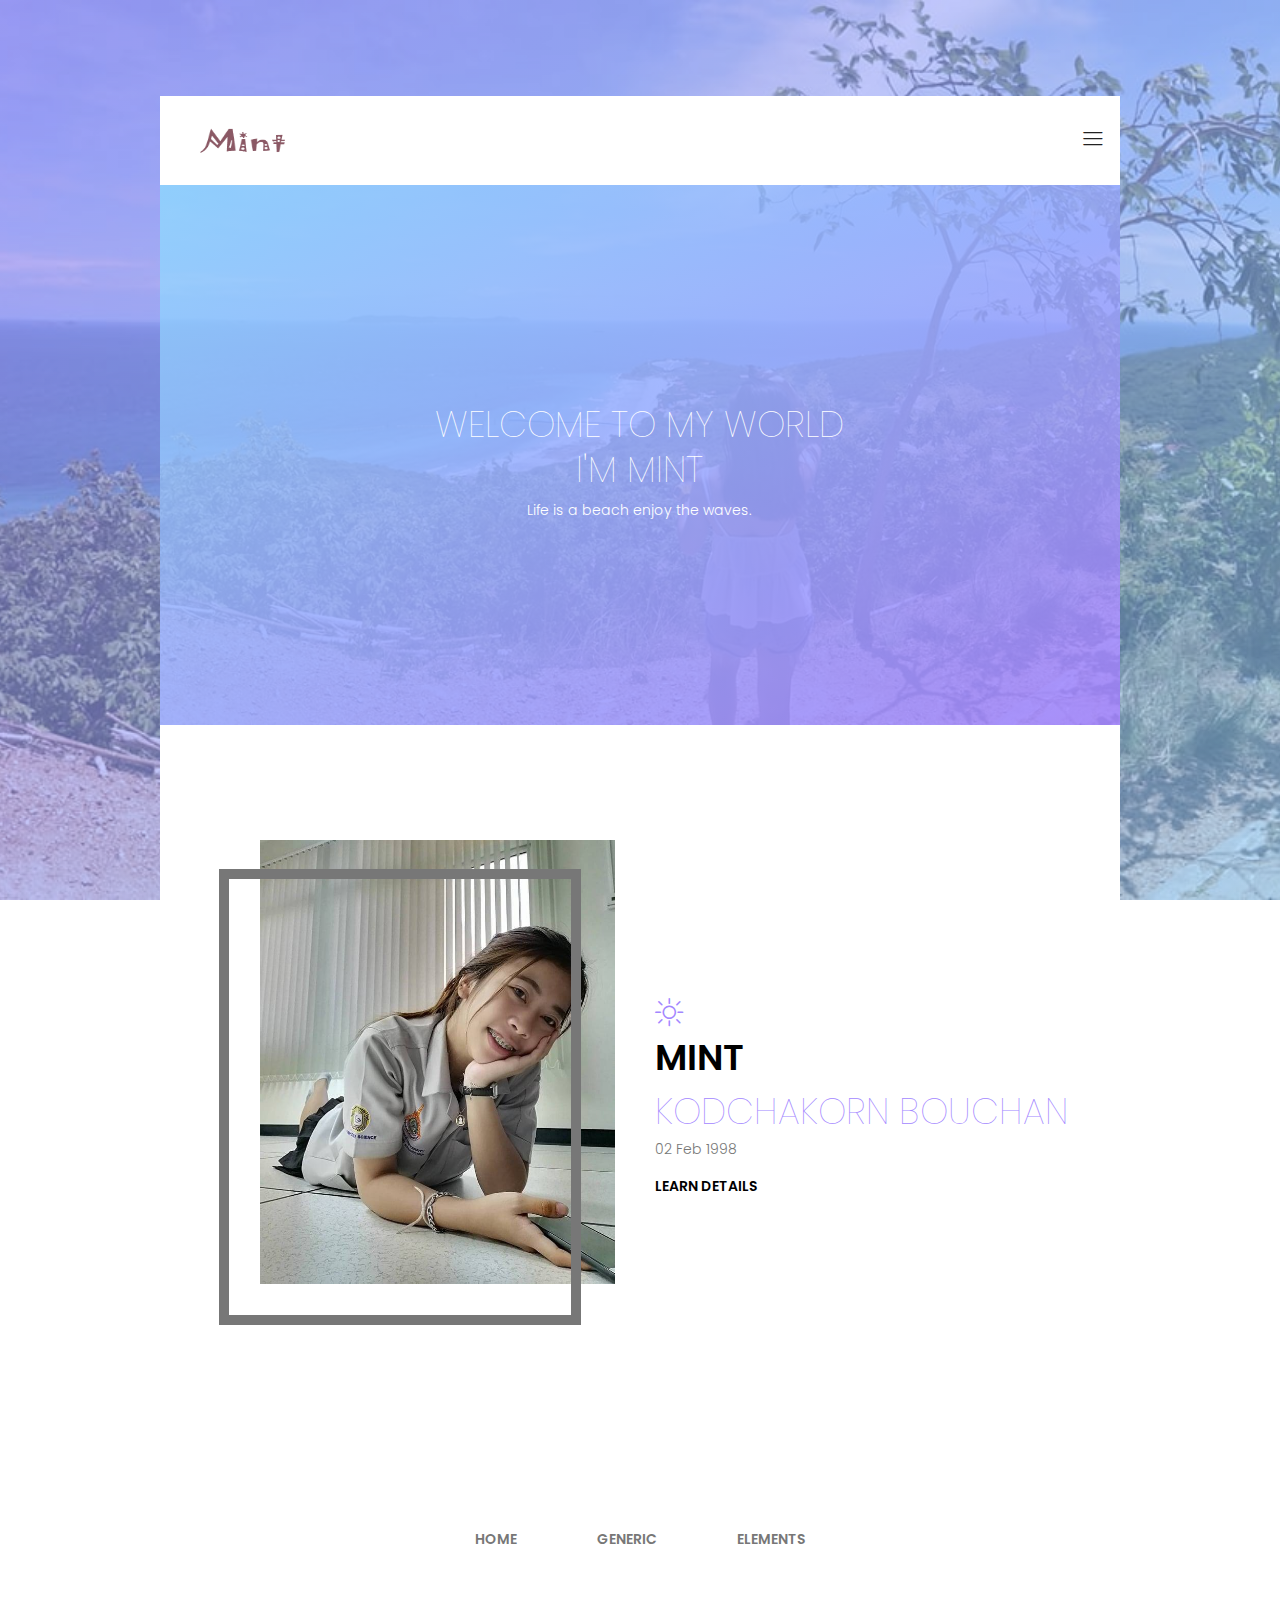
<file: index.html>
<!DOCTYPE html>
<html lang="zxx" class="no-js">
<head>
	<!-- Mobile Specific Meta -->
	<meta name="viewport" content="width=device-width, initial-scale=1, shrink-to-fit=no">
	<!-- Favicon-->
	<link rel="shortcut icon" href="img/fav.png">
	<!-- Author Meta -->
	<meta name="author" content="Colorlib">
	<!-- Meta Description -->
	<meta name="description" content="">
	<!-- Meta Keyword -->
	<meta name="keywords" content="">
	<!-- meta character set -->
	<meta charset="UTF-8">
	<!-- Site Title -->
	<title>Mint</title>

	<link href="https://fonts.googleapis.com/css?family=Poppins:100,300,500,600" rel="stylesheet">
		<!--
		CSS
		============================================= -->
		<link rel="stylesheet" href="css/linearicons.css">
		<link rel="stylesheet" href="css/font-awesome.min.css">
		<link rel="stylesheet" href="css/nice-select.css">
		<link rel="stylesheet" href="css/magnific-popup.css">
		<link rel="stylesheet" href="css/bootstrap.css">
		<link rel="stylesheet" href="css/main.css">
	</head>
	<body>
		<div class="main-wrapper-first">
		  <div class="hero-area relative">
		    <header>
		      <div class="container">
		        <div class="header-wrap">
		          <div class="header-top d-flex justify-content-between align-items-center">
		            <div class="logo"><a href="index.html"></a><a href="index.html"><img src="img/logo.png" alt="" width="120" height="40"></a></div>
		            <div class="main-menubar d-flex align-items-center">
		              <nav class="hide"> <a href="index.html">Home</a> <a href="generic.html">Generic</a> <a href="elements.html">Elements</a> </nav>
		              <div class="menu-bar"><span class="lnr lnr-menu"></span></div>
	                </div>
	              </div>
	            </div>
	          </div>
	        </header>
		    <div class="banner-area relative">
		      <div class="overlay hero-overlay-bg"></div>
		      <div class="container">
		        <div class="row height align-items-center justify-content-center">
		          <div class="col-lg-7">
		            <div class="banner-content text-center">
		              <h1 class="text-uppercase text-white">Welcome to my world</h1>
		              <h1 class="text-uppercase text-white">I'm mint<br>
	                  </h1>
		              <p class="text-white p-2 mb-30">Life is a beach enjoy the waves.</p>
	                </div>
	              </div>
	            </div>
	          </div>
	        </div>
	      </div>
		</div>
		<div class="main-wrapper">

			<!-- Start about Area -->
			<section class="about-area pt-100 pb-100">
				<div class="container">
					<div class="row align-items-center justify-content-between">
						<div class="col-lg-6 col-md-12 col-sm-12 about-left"><img src="img/about.jpg" alt="" width="460" height="558" class="img-fluid"></div>
						<div class="col-lg-6 col-md-12 col-sm-12 about-right">
							<span class="lnr lnr-sun"></span>
							<h1 class="text-uppercase">

								<span>mint</span> <br>
							kodchakorn bouchan</h1>
							<p>02 Feb 1998 </p>
							<a class="learn-btn text-uppercase" href="#">Learn Details</a>
						</div>
					</div>
				</div>
			</section>
			<!-- End about Area -->

			<!-- Start feature Area --><!-- End feature Area -->

			<!-- Start facts Area --><!-- End facts Area -->

			<!-- Start secvice Area --><!-- End secvice Area -->

			<!-- Start feature-bottom Area --><!-- End feature-bottom Area -->
			<!-- Start Subscription Area --><!-- End Subscription Area -->
			<!-- Start Footer Widget Area -->
			<section class="footer-area pt-60 pb-60">
				<div class="container">
					<div class="row d-flex justify-content-center">
						<ul class="footer-menu">
							<li>
								<a href="index.html">Home</a>
							</li>
							<li>
								<a href="generic.html">Generic</a>
							</li>
							<li>
								<a href="elements.html">Elements</a>
							</li>
						</ul>
					</div>
			</section>
			<!-- End Footer Widget Area -->
		</div>
		<script src="js/vendor/jquery-2.2.4.min.js"></script>
		<script src="https://cdnjs.cloudflare.com/ajax/libs/popper.js/1.11.0/umd/popper.min.js" integrity="sha384-b/U6ypiBEHpOf/4+1nzFpr53nxSS+GLCkfwBdFNTxtclqqenISfwAzpKaMNFNmj4" crossorigin="anonymous"></script>
		<script src="js/vendor/bootstrap.min.js"></script>
		<script src="js/jquery.ajaxchimp.min.js"></script>
		<script src="js/jquery.nice-select.min.js"></script>
		<script src="js/jquery.magnific-popup.min.js"></script>
		<script src="js/waypoints.min.js"></script>
		<script src="js/jquery.counterup.min.js"></script>
		<script src="js/main.js"></script>
	</body>
</html>
</file>
<file: css/linearicons.css>
@font-face {
	font-family: 'Linearicons-Free';
	src:url('../fonts/Linearicons-Free.eot?w118d');
	src:url('../fonts/Linearicons-Free.eot?#iefixw118d') format('embedded-opentype'),
		url('../fonts/Linearicons-Free.woff2?w118d') format('woff2'),
		url('../fonts/Linearicons-Free.woff?w118d') format('woff'),
		url('../fonts/Linearicons-Free.ttf?w118d') format('truetype'),
		url('../fonts/Linearicons-Free.svg?w118d#Linearicons-Free') format('svg');
	font-weight: normal;
	font-style: normal;
}

.lnr {
	font-family: 'Linearicons-Free';
	speak: none;
	font-style: normal;
	font-weight: normal;
	font-variant: normal;
	text-transform: none;
	line-height: 1;

	/* Better Font Rendering =========== */
	-webkit-font-smoothing: antialiased;
	-moz-osx-font-smoothing: grayscale;
}

.lnr-home:before {
	content: "\e800";
}
.lnr-apartment:before {
	content: "\e801";
}
.lnr-pencil:before {
	content: "\e802";
}
.lnr-magic-wand:before {
	content: "\e803";
}
.lnr-drop:before {
	content: "\e804";
}
.lnr-lighter:before {
	content: "\e805";
}
.lnr-poop:before {
	content: "\e806";
}
.lnr-sun:before {
	content: "\e807";
}
.lnr-moon:before {
	content: "\e808";
}
.lnr-cloud:before {
	content: "\e809";
}
.lnr-cloud-upload:before {
	content: "\e80a";
}
.lnr-cloud-download:before {
	content: "\e80b";
}
.lnr-cloud-sync:before {
	content: "\e80c";
}
.lnr-cloud-check:before {
	content: "\e80d";
}
.lnr-database:before {
	content: "\e80e";
}
.lnr-lock:before {
	content: "\e80f";
}
.lnr-cog:before {
	content: "\e810";
}
.lnr-trash:before {
	content: "\e811";
}
.lnr-dice:before {
	content: "\e812";
}
.lnr-heart:before {
	content: "\e813";
}
.lnr-star:before {
	content: "\e814";
}
.lnr-star-half:before {
	content: "\e815";
}
.lnr-star-empty:before {
	content: "\e816";
}
.lnr-flag:before {
	content: "\e817";
}
.lnr-envelope:before {
	content: "\e818";
}
.lnr-paperclip:before {
	content: "\e819";
}
.lnr-inbox:before {
	content: "\e81a";
}
.lnr-eye:before {
	content: "\e81b";
}
.lnr-printer:before {
	content: "\e81c";
}
.lnr-file-empty:before {
	content: "\e81d";
}
.lnr-file-add:before {
	content: "\e81e";
}
.lnr-enter:before {
	content: "\e81f";
}
.lnr-exit:before {
	content: "\e820";
}
.lnr-graduation-hat:before {
	content: "\e821";
}
.lnr-license:before {
	content: "\e822";
}
.lnr-music-note:before {
	content: "\e823";
}
.lnr-film-play:before {
	content: "\e824";
}
.lnr-camera-video:before {
	content: "\e825";
}
.lnr-camera:before {
	content: "\e826";
}
.lnr-picture:before {
	content: "\e827";
}
.lnr-book:before {
	content: "\e828";
}
.lnr-bookmark:before {
	content: "\e829";
}
.lnr-user:before {
	content: "\e82a";
}
.lnr-users:before {
	content: "\e82b";
}
.lnr-shirt:before {
	content: "\e82c";
}
.lnr-store:before {
	content: "\e82d";
}
.lnr-cart:before {
	content: "\e82e";
}
.lnr-tag:before {
	content: "\e82f";
}
.lnr-phone-handset:before {
	content: "\e830";
}
.lnr-phone:before {
	content: "\e831";
}
.lnr-pushpin:before {
	content: "\e832";
}
.lnr-map-marker:before {
	content: "\e833";
}
.lnr-map:before {
	content: "\e834";
}
.lnr-location:before {
	content: "\e835";
}
.lnr-calendar-full:before {
	content: "\e836";
}
.lnr-keyboard:before {
	content: "\e837";
}
.lnr-spell-check:before {
	content: "\e838";
}
.lnr-screen:before {
	content: "\e839";
}
.lnr-smartphone:before {
	content: "\e83a";
}
.lnr-tablet:before {
	content: "\e83b";
}
.lnr-laptop:before {
	content: "\e83c";
}
.lnr-laptop-phone:before {
	content: "\e83d";
}
.lnr-power-switch:before {
	content: "\e83e";
}
.lnr-bubble:before {
	content: "\e83f";
}
.lnr-heart-pulse:before {
	content: "\e840";
}
.lnr-construction:before {
	content: "\e841";
}
.lnr-pie-chart:before {
	content: "\e842";
}
.lnr-chart-bars:before {
	content: "\e843";
}
.lnr-gift:before {
	content: "\e844";
}
.lnr-diamond:before {
	content: "\e845";
}
.lnr-linearicons:before {
	content: "\e846";
}
.lnr-dinner:before {
	content: "\e847";
}
.lnr-coffee-cup:before {
	content: "\e848";
}
.lnr-leaf:before {
	content: "\e849";
}
.lnr-paw:before {
	content: "\e84a";
}
.lnr-rocket:before {
	content: "\e84b";
}
.lnr-briefcase:before {
	content: "\e84c";
}
.lnr-bus:before {
	content: "\e84d";
}
.lnr-car:before {
	content: "\e84e";
}
.lnr-train:before {
	content: "\e84f";
}
.lnr-bicycle:before {
	content: "\e850";
}
.lnr-wheelchair:before {
	content: "\e851";
}
.lnr-select:before {
	content: "\e852";
}
.lnr-earth:before {
	content: "\e853";
}
.lnr-smile:before {
	content: "\e854";
}
.lnr-sad:before {
	content: "\e855";
}
.lnr-neutral:before {
	content: "\e856";
}
.lnr-mustache:before {
	content: "\e857";
}
.lnr-alarm:before {
	content: "\e858";
}
.lnr-bullhorn:before {
	content: "\e859";
}
.lnr-volume-high:before {
	content: "\e85a";
}
.lnr-volume-medium:before {
	content: "\e85b";
}
.lnr-volume-low:before {
	content: "\e85c";
}
.lnr-volume:before {
	content: "\e85d";
}
.lnr-mic:before {
	content: "\e85e";
}
.lnr-hourglass:before {
	content: "\e85f";
}
.lnr-undo:before {
	content: "\e860";
}
.lnr-redo:before {
	content: "\e861";
}
.lnr-sync:before {
	content: "\e862";
}
.lnr-history:before {
	content: "\e863";
}
.lnr-clock:before {
	content: "\e864";
}
.lnr-download:before {
	content: "\e865";
}
.lnr-upload:before {
	content: "\e866";
}
.lnr-enter-down:before {
	content: "\e867";
}
.lnr-exit-up:before {
	content: "\e868";
}
.lnr-bug:before {
	content: "\e869";
}
.lnr-code:before {
	content: "\e86a";
}
.lnr-link:before {
	content: "\e86b";
}
.lnr-unlink:before {
	content: "\e86c";
}
.lnr-thumbs-up:before {
	content: "\e86d";
}
.lnr-thumbs-down:before {
	content: "\e86e";
}
.lnr-magnifier:before {
	content: "\e86f";
}
.lnr-cross:before {
	content: "\e870";
}
.lnr-menu:before {
	content: "\e871";
}
.lnr-list:before {
	content: "\e872";
}
.lnr-chevron-up:before {
	content: "\e873";
}
.lnr-chevron-down:before {
	content: "\e874";
}
.lnr-chevron-left:before {
	content: "\e875";
}
.lnr-chevron-right:before {
	content: "\e876";
}
.lnr-arrow-up:before {
	content: "\e877";
}
.lnr-arrow-down:before {
	content: "\e878";
}
.lnr-arrow-left:before {
	content: "\e879";
}
.lnr-arrow-right:before {
	content: "\e87a";
}
.lnr-move:before {
	content: "\e87b";
}
.lnr-warning:before {
	content: "\e87c";
}
.lnr-question-circle:before {
	content: "\e87d";
}
.lnr-menu-circle:before {
	content: "\e87e";
}
.lnr-checkmark-circle:before {
	content: "\e87f";
}
.lnr-cross-circle:before {
	content: "\e880";
}
.lnr-plus-circle:before {
	content: "\e881";
}
.lnr-circle-minus:before {
	content: "\e882";
}
.lnr-arrow-up-circle:before {
	content: "\e883";
}
.lnr-arrow-down-circle:before {
	content: "\e884";
}
.lnr-arrow-left-circle:before {
	content: "\e885";
}
.lnr-arrow-right-circle:before {
	content: "\e886";
}
.lnr-chevron-up-circle:before {
	content: "\e887";
}
.lnr-chevron-down-circle:before {
	content: "\e888";
}
.lnr-chevron-left-circle:before {
	content: "\e889";
}
.lnr-chevron-right-circle:before {
	content: "\e88a";
}
.lnr-crop:before {
	content: "\e88b";
}
.lnr-frame-expand:before {
	content: "\e88c";
}
.lnr-frame-contract:before {
	content: "\e88d";
}
.lnr-layers:before {
	content: "\e88e";
}
.lnr-funnel:before {
	content: "\e88f";
}
.lnr-text-format:before {
	content: "\e890";
}
.lnr-text-format-remove:before {
	content: "\e891";
}
.lnr-text-size:before {
	content: "\e892";
}
.lnr-bold:before {
	content: "\e893";
}
.lnr-italic:before {
	content: "\e894";
}
.lnr-underline:before {
	content: "\e895";
}
.lnr-strikethrough:before {
	content: "\e896";
}
.lnr-highlight:before {
	content: "\e897";
}
.lnr-text-align-left:before {
	content: "\e898";
}
.lnr-text-align-center:before {
	content: "\e899";
}
.lnr-text-align-right:before {
	content: "\e89a";
}
.lnr-text-align-justify:before {
	content: "\e89b";
}
.lnr-line-spacing:before {
	content: "\e89c";
}
.lnr-indent-increase:before {
	content: "\e89d";
}
.lnr-indent-decrease:before {
	content: "\e89e";
}
.lnr-pilcrow:before {
	content: "\e89f";
}
.lnr-direction-ltr:before {
	content: "\e8a0";
}
.lnr-direction-rtl:before {
	content: "\e8a1";
}
.lnr-page-break:before {
	content: "\e8a2";
}
.lnr-sort-alpha-asc:before {
	content: "\e8a3";
}
.lnr-sort-amount-asc:before {
	content: "\e8a4";
}
.lnr-hand:before {
	content: "\e8a5";
}
.lnr-pointer-up:before {
	content: "\e8a6";
}
.lnr-pointer-right:before {
	content: "\e8a7";
}
.lnr-pointer-down:before {
	content: "\e8a8";
}
.lnr-pointer-left:before {
	content: "\e8a9";
}
</file>
<file: css/nice-select.css>
.nice-select {
  -webkit-tap-highlight-color: transparent;
  background-color: #fff;
  border-radius: 5px;
  border: solid 1px #e8e8e8;
  box-sizing: border-box;
  clear: both;
  cursor: pointer;
  display: block;
  float: left;
  font-family: inherit;
  font-size: 14px;
  font-weight: normal;
  height: 42px;
  line-height: 40px;
  outline: none;
  padding-left: 18px;
  padding-right: 30px;
  position: relative;
  text-align: left !important;
  -webkit-transition: all 0.2s ease-in-out;
  transition: all 0.2s ease-in-out;
  -webkit-user-select: none;
     -moz-user-select: none;
      -ms-user-select: none;
          user-select: none;
  white-space: nowrap;
  width: auto; }
  .nice-select:hover {
    border-color: #dbdbdb; }
  .nice-select:active, .nice-select.open, .nice-select:focus {
    border-color: #999; }
  .nice-select:after {
    border-bottom: 2px solid #999;
    border-right: 2px solid #999;
    content: '';
    display: block;
    height: 5px;
    margin-top: -4px;
    pointer-events: none;
    position: absolute;
    right: 12px;
    top: 50%;
    -webkit-transform-origin: 66% 66%;
        -ms-transform-origin: 66% 66%;
            transform-origin: 66% 66%;
    -webkit-transform: rotate(45deg);
        -ms-transform: rotate(45deg);
            transform: rotate(45deg);
    -webkit-transition: all 0.15s ease-in-out;
    transition: all 0.15s ease-in-out;
    width: 5px; }
  .nice-select.open:after {
    -webkit-transform: rotate(-135deg);
        -ms-transform: rotate(-135deg);
            transform: rotate(-135deg); }
  .nice-select.open .list {
    opacity: 1;
    pointer-events: auto;
    -webkit-transform: scale(1) translateY(0);
        -ms-transform: scale(1) translateY(0);
            transform: scale(1) translateY(0); }
  .nice-select.disabled {
    border-color: #ededed;
    color: #999;
    pointer-events: none; }
    .nice-select.disabled:after {
      border-color: #cccccc; }
  .nice-select.wide {
    width: 100%; }
    .nice-select.wide .list {
      left: 0 !important;
      right: 0 !important; }
  .nice-select.right {
    float: right; }
    .nice-select.right .list {
      left: auto;
      right: 0; }
  .nice-select.small {
    font-size: 12px;
    height: 36px;
    line-height: 34px; }
    .nice-select.small:after {
      height: 4px;
      width: 4px; }
    .nice-select.small .option {
      line-height: 34px;
      min-height: 34px; }
  .nice-select .list {
    background-color: #fff;
    border-radius: 5px;
    box-shadow: 0 0 0 1px rgba(68, 68, 68, 0.11);
    box-sizing: border-box;
    margin-top: 4px;
    opacity: 0;
    overflow: hidden;
    padding: 0;
    pointer-events: none;
    position: absolute;
    top: 100%;
    left: 0;
    -webkit-transform-origin: 50% 0;
        -ms-transform-origin: 50% 0;
            transform-origin: 50% 0;
    -webkit-transform: scale(0.75) translateY(-21px);
        -ms-transform: scale(0.75) translateY(-21px);
            transform: scale(0.75) translateY(-21px);
    -webkit-transition: all 0.2s cubic-bezier(0.5, 0, 0, 1.25), opacity 0.15s ease-out;
    transition: all 0.2s cubic-bezier(0.5, 0, 0, 1.25), opacity 0.15s ease-out;
    z-index: 9; }
    .nice-select .list:hover .option:not(:hover) {
      background-color: transparent !important; }
  .nice-select .option {
    cursor: pointer;
    font-weight: 400;
    line-height: 40px;
    list-style: none;
    min-height: 40px;
    outline: none;
    padding-left: 18px;
    padding-right: 29px;
    text-align: left;
    -webkit-transition: all 0.2s;
    transition: all 0.2s; }
    .nice-select .option:hover, .nice-select .option.focus, .nice-select .option.selected.focus {
      background-color: #f6f6f6; }
    .nice-select .option.selected {
      font-weight: bold; }
    .nice-select .option.disabled {
      background-color: transparent;
      color: #999;
      cursor: default; }

.no-csspointerevents .nice-select .list {
  display: none; }

.no-csspointerevents .nice-select.open .list {
  display: block; }
</file>
<file: css/main.css>
/*--------------------------- Color variations ----------------------*/
/* Medium Layout: 1280px */
/* Tablet Layout: 768px */
/* Mobile Layout: 320px */
/* Wide Mobile Layout: 480px */
/* =================================== */
/*  Basic Style 
/* =================================== */
::-webkit-input-placeholder {
  /* WebKit, Blink, Edge */
  color: #777777;
  font-weight: 300;
}

:-moz-placeholder {
  /* Mozilla Firefox 4 to 18 */
  color: #777777;
  opacity: 1;
  font-weight: 300;
}

::-moz-placeholder {
  /* Mozilla Firefox 19+ */
  color: #777777;
  opacity: 1;
  font-weight: 300;
}

:-ms-input-placeholder {
  /* Internet Explorer 10-11 */
  color: #777777;
  font-weight: 300;
}

::-ms-input-placeholder {
  /* Microsoft Edge */
  color: #777777;
  font-weight: 300;
}

body {
  color: #777777;
  font-family: "Poppins", sans-serif;
  font-size: 14px;
  font-weight: 300;
  line-height: 1.5em;
  position: relative;
}

ol, ul {
  margin: 0;
  padding: 0;
  list-style: none;
}

select {
  display: block;
}

figure {
  margin: 0;
}

a {
  -webkit-transition: all 0.3s ease 0s;
  -moz-transition: all 0.3s ease 0s;
  -o-transition: all 0.3s ease 0s;
  transition: all 0.3s ease 0s;
}

iframe {
  border: 0;
}

a, a:focus, a:hover {
  text-decoration: none;
  outline: 0;
  color: #777777;
}

.btn.active.focus,
.btn.active:focus,
.btn.focus,
.btn.focus:active,
.btn:active:focus,
.btn:focus {
  text-decoration: none;
  outline: 0;
}

.card-panel {
  margin: 0;
  padding: 60px;
}

/**
 *  Typography
 *
 **/
.btn i, .btn-large i, .btn-floating i, .btn-large i, .btn-flat i {
  font-size: 1em;
  line-height: inherit;
}

.gray-bg {
  background: #f9f9ff;
}

h1, h2, h3,
h4, h5, h6 {
  font-family: "Poppins", sans-serif;
  color: #222222;
  line-height: 1.5em;
  margin-bottom: 0;
  margin-top: 0;
  font-weight: 500;
}

.h1, .h2, .h3,
.h4, .h5, .h6 {
  margin-bottom: 0;
  margin-top: 0;
  font-family: "Poppins", sans-serif;
  font-weight: 600;
  color: #222222;
}

h1, .h1 {
  font-size: 36px;
}

h2, .h2 {
  font-size: 30px;
}

h3, .h3 {
  font-size: 24px;
}

h4, .h4 {
  font-size: 18px;
}

h5, .h5 {
  font-size: 16px;
}

h6, .h6 {
  font-size: 14px;
  color: #222222;
}

td, th {
  border-radius: 0px;
}

/**
 * For modern browsers
 * 1. The space content is one way to avoid an Opera bug when the
 *    contenteditable attribute is included anywhere else in the document.
 *    Otherwise it causes space to appear at the top and bottom of elements
 *    that are clearfixed.
 * 2. The use of `table` rather than `block` is only necessary if using
 *    `:before` to contain the top-margins of child elements.
 */
.clear::before, .clear::after {
  content: " ";
  display: table;
}

.clear::after {
  clear: both;
}

.fz-11 {
  font-size: 11px;
}

.fz-12 {
  font-size: 12px;
}

.fz-13 {
  font-size: 13px;
}

.fz-14 {
  font-size: 14px;
}

.fz-15 {
  font-size: 15px;
}

.fz-16 {
  font-size: 16px;
}

.fz-18 {
  font-size: 18px;
}

.fz-30 {
  font-size: 30px;
}

.fz-48 {
  font-size: 48px !important;
}

.fw100 {
  font-weight: 100;
}

.fw300 {
  font-weight: 300;
}

.fw400 {
  font-weight: 400 !important;
}

.fw500 {
  font-weight: 500;
}

.f700 {
  font-weight: 700;
}

.fsi {
  font-style: italic;
}

.mt-10 {
  margin-top: 10px;
}

.mt-15 {
  margin-top: 15px;
}

.mt-20 {
  margin-top: 20px;
}

.mt-25 {
  margin-top: 25px;
}

.mt-30 {
  margin-top: 30px;
}

.mt-35 {
  margin-top: 35px;
}

.mt-40 {
  margin-top: 40px;
}

.mt-50 {
  margin-top: 50px;
}

.mt-60 {
  margin-top: 60px;
}

.mt-70 {
  margin-top: 70px;
}

.mt-80 {
  margin-top: 80px;
}

.mt-100 {
  margin-top: 100px;
}

.mt-120 {
  margin-top: 120px;
}

.mt-150 {
  margin-top: 150px;
}

.ml-0 {
  margin-left: 0 !important;
}

.ml-5 {
  margin-left: 5px !important;
}

.ml-10 {
  margin-left: 10px;
}

.ml-15 {
  margin-left: 15px;
}

.ml-20 {
  margin-left: 20px;
}

.ml-30 {
  margin-left: 30px;
}

.ml-50 {
  margin-left: 50px;
}

.mr-0 {
  margin-right: 0 !important;
}

.mr-5 {
  margin-right: 5px !important;
}

.mr-15 {
  margin-right: 15px;
}

.mr-10 {
  margin-right: 10px;
}

.mr-20 {
  margin-right: 20px;
}

.mr-30 {
  margin-right: 30px;
}

.mr-50 {
  margin-right: 50px;
}

.mb-0 {
  margin-bottom: 0px;
}

.mb-0-i {
  margin-bottom: 0px !important;
}

.mb-5 {
  margin-bottom: 5px;
}

.mb-10 {
  margin-bottom: 10px;
}

.mb-15 {
  margin-bottom: 15px;
}

.mb-20 {
  margin-bottom: 20px;
}

.mb-25 {
  margin-bottom: 25px;
}

.mb-30 {
	margin-bottom: 30px;
	text-align: center;
}

.mb-40 {
  margin-bottom: 40px;
}

.mb-50 {
  margin-bottom: 50px;
}

.mb-60 {
  margin-bottom: 60px;
}

.mb-70 {
  margin-bottom: 70px;
}

.mb-80 {
  margin-bottom: 80px;
}

.mb-90 {
  margin-bottom: 90px;
}

.mb-100 {
  margin-bottom: 100px;
}

.pt-0 {
  padding-top: 0px;
}

.pt-10 {
  padding-top: 10px;
}

.pt-15 {
  padding-top: 15px;
}

.pt-20 {
  padding-top: 20px;
}

.pt-25 {
  padding-top: 25px;
}

.pt-30 {
  padding-top: 30px;
}

.pt-40 {
  padding-top: 40px;
}

.pt-50 {
  padding-top: 50px;
}

.pt-60 {
  padding-top: 60px;
}

.pt-70 {
  padding-top: 70px;
}

.pt-80 {
  padding-top: 80px;
}

.pt-90 {
  padding-top: 90px;
}

.pt-100 {
  padding-top: 100px;
}

.pt-150 {
  padding-top: 150px;
}

.pb-0 {
  padding-bottom: 0px;
}

.pb-10 {
  padding-bottom: 10px;
}

.pb-15 {
  padding-bottom: 15px;
}

.pb-20 {
  padding-bottom: 20px;
}

.pb-25 {
  padding-bottom: 25px;
}

.pb-30 {
  padding-bottom: 30px;
}

.pb-40 {
  padding-bottom: 40px;
}

.pb-50 {
  padding-bottom: 50px;
}

.pb-60 {
  padding-bottom: 60px;
}

.pb-70 {
  padding-bottom: 70px;
}

.pb-80 {
  padding-bottom: 80px;
}

.pb-90 {
  padding-bottom: 90px;
}

.pb-100 {
  padding-bottom: 100px;
}

.pb-150 {
  padding-bottom: 150px;
}

.pr-30 {
  padding-right: 30px;
}

.pl-30 {
  padding-left: 30px;
}

.p-20 {
  padding: 20px;
}

.p-40 {
  padding: 40px;
}

.float-left {
  float: left;
}

.float-right {
  float: right;
}

.text-italic {
  font-style: italic;
}

.text-white {
  color: #fff;
}

.transition {
  -webkit-transition: all 0.3s ease 0s;
  -moz-transition: all 0.3s ease 0s;
  -o-transition: all 0.3s ease 0s;
  transition: all 0.3s ease 0s;
}

.section-full {
  padding: 100px 0;
}

.section-half {
  padding: 75px 0;
}

.flex {
  display: -webkit-box;
  display: -webkit-flex;
  display: -moz-flex;
  display: -ms-flexbox;
  display: flex;
}

.inline-flex {
  display: -webkit-inline-box;
  display: -webkit-inline-flex;
  display: -moz-inline-flex;
  display: -ms-inline-flexbox;
  display: inline-flex;
}

.flex-grow {
  -webkit-box-flex: 1;
  -webkit-flex-grow: 1;
  -moz-flex-grow: 1;
  -ms-flex-positive: 1;
  flex-grow: 1;
}

.flex-wrap {
  -webkit-flex-wrap: wrap;
  -moz-flex-wrap: wrap;
  -ms-flex-wrap: wrap;
  flex-wrap: wrap;
}

.flex-left {
  -webkit-box-pack: start;
  -ms-flex-pack: start;
  -webkit-justify-content: flex-start;
  -moz-justify-content: flex-start;
  justify-content: flex-start;
}

.flex-middle {
  -webkit-box-align: center;
  -ms-flex-align: center;
  -webkit-align-items: center;
  -moz-align-items: center;
  align-items: center;
}

.flex-right {
  -webkit-box-pack: end;
  -ms-flex-pack: end;
  -webkit-justify-content: flex-end;
  -moz-justify-content: flex-end;
  justify-content: flex-end;
}

.flex-top {
  -webkit-align-self: flex-start;
  -moz-align-self: flex-start;
  -ms-flex-item-align: start;
  align-self: flex-start;
}

.flex-center {
  -webkit-box-pack: center;
  -ms-flex-pack: center;
  -webkit-justify-content: center;
  -moz-justify-content: center;
  justify-content: center;
}

.flex-bottom {
  -webkit-align-self: flex-end;
  -moz-align-self: flex-end;
  -ms-flex-item-align: end;
  align-self: flex-end;
}

.space-between {
  -webkit-box-pack: justify;
  -ms-flex-pack: justify;
  -webkit-justify-content: space-between;
  -moz-justify-content: space-between;
  justify-content: space-between;
}

.space-around {
  -ms-flex-pack: distribute;
  -webkit-justify-content: space-around;
  -moz-justify-content: space-around;
  justify-content: space-around;
}

.flex-column {
  -webkit-box-direction: normal;
  -webkit-box-orient: vertical;
  -webkit-flex-direction: column;
  -moz-flex-direction: column;
  -ms-flex-direction: column;
  flex-direction: column;
}

.flex-cell {
  display: -webkit-box;
  display: -webkit-flex;
  display: -moz-flex;
  display: -ms-flexbox;
  display: flex;
  -webkit-box-flex: 1;
  -webkit-flex-grow: 1;
  -moz-flex-grow: 1;
  -ms-flex-positive: 1;
  flex-grow: 1;
}

.display-table {
  display: table;
}

.light {
  color: #fff;
}

.dark {
  color: #000;
}

.relative {
  position: relative;
}

.overflow-hidden {
  overflow: hidden;
}

.overlay {
  position: absolute;
  left: 0;
  right: 0;
  top: 0;
  bottom: 0;
}

.container.fullwidth {
  width: 100%;
}

.container.no-padding {
  padding-left: 0;
  padding-right: 0;
}

.no-padding {
  padding: 0;
}

.section-bg {
  background: #f9fafc;
}

@media (max-width: 767px) {
  .no-flex-xs {
    display: block !important;
  }
}

.row.no-margin {
  margin-left: 0;
  margin-right: 0;
}

.box-shadows, .view-details {
  -webkit-box-shadow: 20px 3px 50px -25px rgba(0, 0, 0, 0.75);
  -moz-box-shadow: 20px 3px 50px -25px rgba(0, 0, 0, 0.75);
  box-shadow: 20px 3px 50px -25px rgba(0, 0, 0, 0.75);
}

.sample-text-area {
  background: #fff;
  padding: 100px 0 70px 0;
}

.text-heading {
	margin-bottom: 30px;
	font-size: 24px;
	text-align: center;
}

b, i, sup, sub, u, del {
  color: #3c408f;
}

h1 {
  font-size: 36px;
}

h2 {
  font-size: 30px;
}

h3 {
  font-size: 24px;
}

h4 {
  font-size: 18px;
}

h5 {
  font-size: 16px;
}

h6 {
  font-size: 14px;
}

h1, h2, h3, h4, h5, h6 {
  line-height: 1.5em;
}

.typography h1, .typography h2, .typography h3, .typography h4, .typography h5, .typography h6 {
  color: #777777;
}

.button-area {
  background: #fff;
}

.button-area .border-top-generic {
  padding: 70px 15px;
  border-top: 1px dotted #eee;
}

.button-group-area .genric-btn {
  margin-right: 10px;
  margin-top: 10px;
}

.button-group-area .genric-btn:last-child {
  margin-right: 0;
}

.genric-btn {
  display: inline-block;
  outline: none;
  line-height: 40px;
  padding: 0 30px;
  font-size: 1em;
  text-align: center;
  text-decoration: none;
  font-weight: 500;
  cursor: pointer;
  -webkit-transition: all 0.3s ease 0s;
  -moz-transition: all 0.3s ease 0s;
  -o-transition: all 0.3s ease 0s;
  transition: all 0.3s ease 0s;
}

.genric-btn:focus {
  outline: none;
}

.genric-btn.e-large {
  padding: 0 40px;
  line-height: 50px;
}

.genric-btn.large {
  line-height: 45px;
}

.genric-btn.medium {
  line-height: 30px;
}

.genric-btn.small {
  line-height: 25px;
}

.genric-btn.radius {
  border-radius: 3px;
}

.genric-btn.circle {
  border-radius: 20px;
}

.genric-btn.arrow {
  display: -webkit-inline-box;
  display: -ms-inline-flexbox;
  display: inline-flex;
  -webkit-box-align: center;
  -ms-flex-align: center;
  align-items: center;
}

.genric-btn.arrow span {
  margin-left: 10px;
}

.genric-btn.default {
  color: #222222;
  background: #f9f9ff;
  border: 1px solid transparent;
}

.genric-btn.default:hover {
  border: 1px solid #f9f9ff;
  background: #fff;
}

.genric-btn.default-border {
  border: 1px solid #f9f9ff;
  background: #fff;
}

.genric-btn.default-border:hover {
  color: #222222;
  background: #f9f9ff;
  border: 1px solid transparent;
}

.genric-btn.primary {
  color: #fff;
  background: #9820ec;
  border: 1px solid transparent;
}

.genric-btn.primary:hover {
  color: #9820ec;
  border: 1px solid #9820ec;
  background: #fff;
}

.genric-btn.primary-border {
  color: #9820ec;
  border: 1px solid #9820ec;
  background: #fff;
}

.genric-btn.primary-border:hover {
  color: #fff;
  background: #9820ec;
  border: 1px solid transparent;
}

.genric-btn.success {
  color: #fff;
  background: #56e4d2;
  border: 1px solid transparent;
}

.genric-btn.success:hover {
  color: #56e4d2;
  border: 1px solid #56e4d2;
  background: #fff;
}

.genric-btn.success-border {
  color: #56e4d2;
  border: 1px solid #56e4d2;
  background: #fff;
}

.genric-btn.success-border:hover {
  color: #fff;
  background: #56e4d2;
  border: 1px solid transparent;
}

.genric-btn.info {
  color: #fff;
  background: #38a4ff;
  border: 1px solid transparent;
}

.genric-btn.info:hover {
  color: #38a4ff;
  border: 1px solid #38a4ff;
  background: #fff;
}

.genric-btn.info-border {
  color: #38a4ff;
  border: 1px solid #38a4ff;
  background: #fff;
}

.genric-btn.info-border:hover {
  color: #fff;
  background: #38a4ff;
  border: 1px solid transparent;
}

.genric-btn.warning {
  color: #fff;
  background: #f4e700;
  border: 1px solid transparent;
}

.genric-btn.warning:hover {
  color: #f4e700;
  border: 1px solid #f4e700;
  background: #fff;
}

.genric-btn.warning-border {
  color: #f4e700;
  border: 1px solid #f4e700;
  background: #fff;
}

.genric-btn.warning-border:hover {
  color: #fff;
  background: #f4e700;
  border: 1px solid transparent;
}

.genric-btn.danger {
  color: #fff;
  background: #f44a40;
  border: 1px solid transparent;
}

.genric-btn.danger:hover {
  color: #f44a40;
  border: 1px solid #f44a40;
  background: #fff;
}

.genric-btn.danger-border {
  color: #f44a40;
  border: 1px solid #f44a40;
  background: #fff;
}

.genric-btn.danger-border:hover {
  color: #fff;
  background: #f44a40;
  border: 1px solid transparent;
}

.genric-btn.link {
  color: #222222;
  background: #f9f9ff;
  text-decoration: underline;
  border: 1px solid transparent;
}

.genric-btn.link:hover {
  color: #222222;
  border: 1px solid #f9f9ff;
  background: #fff;
}

.genric-btn.link-border {
  color: #222222;
  border: 1px solid #f9f9ff;
  background: #fff;
  text-decoration: underline;
}

.genric-btn.link-border:hover {
  color: #222222;
  background: #f9f9ff;
  border: 1px solid transparent;
}

.genric-btn.disable {
  color: #222222, 0.3;
  background: #f9f9ff;
  border: 1px solid transparent;
  cursor: not-allowed;
}

.generic-blockquote {
  padding: 30px 50px 30px 30px;
  background: #f9f9ff;
  border-left: 2px solid #9820ec;
}

.progress-table-wrap {
  overflow-x: scroll;
}

.progress-table {
  background: #f9f9ff;
  padding: 15px 0px 30px 0px;
  min-width: 800px;
}

.progress-table .serial {
  width: 11.83%;
  padding-left: 30px;
}

.progress-table .country {
  width: 28.07%;
}

.progress-table .visit {
  width: 19.74%;
}

.progress-table .percentage {
  width: 40.36%;
  padding-right: 50px;
}

.progress-table .table-head {
  display: flex;
}

.progress-table .table-head .serial, .progress-table .table-head .country, .progress-table .table-head .visit, .progress-table .table-head .percentage {
  color: #222222;
  line-height: 40px;
  text-transform: uppercase;
  font-weight: 500;
}

.progress-table .table-row {
  padding: 15px 0;
  border-top: 1px solid #edf3fd;
  display: flex;
}

.progress-table .table-row .serial, .progress-table .table-row .country, .progress-table .table-row .visit, .progress-table .table-row .percentage {
  display: flex;
  align-items: center;
}

.progress-table .table-row .country img {
  margin-right: 15px;
}

.progress-table .table-row .percentage .progress {
  width: 80%;
  border-radius: 0px;
  background: transparent;
}

.progress-table .table-row .percentage .progress .progress-bar {
  height: 5px;
  line-height: 5px;
}

.progress-table .table-row .percentage .progress .progress-bar.color-1 {
  background-color: #6382e6;
}

.progress-table .table-row .percentage .progress .progress-bar.color-2 {
  background-color: #e66686;
}

.progress-table .table-row .percentage .progress .progress-bar.color-3 {
  background-color: #f09359;
}

.progress-table .table-row .percentage .progress .progress-bar.color-4 {
  background-color: #73fbaf;
}

.progress-table .table-row .percentage .progress .progress-bar.color-5 {
  background-color: #73fbaf;
}

.progress-table .table-row .percentage .progress .progress-bar.color-6 {
  background-color: #6382e6;
}

.progress-table .table-row .percentage .progress .progress-bar.color-7 {
  background-color: #a367e7;
}

.progress-table .table-row .percentage .progress .progress-bar.color-8 {
  background-color: #e66686;
}

.single-gallery-image {
  margin-top: 30px;
  background-repeat: no-repeat !important;
  background-position: center center !important;
  background-size: cover !important;
  height: 200px;
}

.list-style {
  width: 14px;
  height: 14px;
}

.unordered-list li {
  position: relative;
  padding-left: 30px;
  line-height: 1.82em !important;
}

.unordered-list li:before {
  content: "";
  position: absolute;
  width: 14px;
  height: 14px;
  border: 3px solid #9820ec;
  background: #fff;
  top: 4px;
  left: 0;
  border-radius: 50%;
}

.ordered-list {
  margin-left: 30px;
}

.ordered-list li {
  list-style-type: decimal-leading-zero;
  color: #9820ec;
  font-weight: 500;
  line-height: 1.82em !important;
}

.ordered-list li span {
  font-weight: 300;
  color: #777777;
}

.ordered-list-alpha li {
  margin-left: 30px;
  list-style-type: lower-alpha;
  color: #9820ec;
  font-weight: 500;
  line-height: 1.82em !important;
}

.ordered-list-alpha li span {
  font-weight: 300;
  color: #777777;
}

.ordered-list-roman li {
  margin-left: 30px;
  list-style-type: lower-roman;
  color: #9820ec;
  font-weight: 500;
  line-height: 1.82em !important;
}

.ordered-list-roman li span {
  font-weight: 300;
  color: #777777;
}

.single-input {
  display: block;
  width: 100%;
  line-height: 40px;
  border: none;
  outline: none;
  background: #f9f9ff;
  padding: 0 20px;
}

.single-input:focus {
  outline: none;
}

.input-group-icon {
  position: relative;
}

.input-group-icon .icon {
  position: absolute;
  left: 20px;
  top: 0;
  line-height: 40px;
  z-index: 3;
}

.input-group-icon .icon i {
  color: #797979;
}

.input-group-icon .single-input {
  padding-left: 45px;
}

.single-textarea {
  display: block;
  width: 100%;
  line-height: 40px;
  border: none;
  outline: none;
  background: #f9f9ff;
  padding: 0 20px;
  height: 100px;
  resize: none;
}

.single-textarea:focus {
  outline: none;
}

.single-input-primary {
  display: block;
  width: 100%;
  line-height: 40px;
  border: 1px solid transparent;
  outline: none;
  background: #f9f9ff;
  padding: 0 20px;
}

.single-input-primary:focus {
  outline: none;
  border: 1px solid #9820ec;
}

.single-input-accent {
  display: block;
  width: 100%;
  line-height: 40px;
  border: 1px solid transparent;
  outline: none;
  background: #f9f9ff;
  padding: 0 20px;
}

.single-input-accent:focus {
  outline: none;
  border: 1px solid #eb6b55;
}

.single-input-secondary {
  display: block;
  width: 100%;
  line-height: 40px;
  border: 1px solid transparent;
  outline: none;
  background: #f9f9ff;
  padding: 0 20px;
}

.single-input-secondary:focus {
  outline: none;
  border: 1px solid #f09359;
}

.default-switch {
  width: 35px;
  height: 17px;
  border-radius: 8.5px;
  background: #f9f9ff;
  position: relative;
  cursor: pointer;
}

.default-switch input {
  position: absolute;
  left: 0;
  top: 0;
  right: 0;
  bottom: 0;
  width: 100%;
  height: 100%;
  opacity: 0;
  cursor: pointer;
}

.default-switch input + label {
  position: absolute;
  top: 1px;
  left: 1px;
  width: 15px;
  height: 15px;
  border-radius: 50%;
  background: #9820ec;
  -webkit-transition: all 0.2s;
  -moz-transition: all 0.2s;
  -o-transition: all 0.2s;
  transition: all 0.2s;
  box-shadow: 0px 4px 5px 0px rgba(0, 0, 0, 0.2);
  cursor: pointer;
}

.default-switch input:checked + label {
  left: 19px;
}

.primary-switch {
  width: 35px;
  height: 17px;
  border-radius: 8.5px;
  background: #f9f9ff;
  position: relative;
  cursor: pointer;
}

.primary-switch input {
  position: absolute;
  left: 0;
  top: 0;
  right: 0;
  bottom: 0;
  width: 100%;
  height: 100%;
  opacity: 0;
}

.primary-switch input + label {
  position: absolute;
  left: 0;
  top: 0;
  right: 0;
  bottom: 0;
  width: 100%;
  height: 100%;
}

.primary-switch input + label:before {
  content: "";
  position: absolute;
  left: 0;
  top: 0;
  right: 0;
  bottom: 0;
  width: 100%;
  height: 100%;
  background: transparent;
  border-radius: 8.5px;
  cursor: pointer;
  -webkit-transition: all 0.2s;
  -moz-transition: all 0.2s;
  -o-transition: all 0.2s;
  transition: all 0.2s;
}

.primary-switch input + label:after {
  content: "";
  position: absolute;
  top: 1px;
  left: 1px;
  width: 15px;
  height: 15px;
  border-radius: 50%;
  background: #fff;
  -webkit-transition: all 0.2s;
  -moz-transition: all 0.2s;
  -o-transition: all 0.2s;
  transition: all 0.2s;
  box-shadow: 0px 4px 5px 0px rgba(0, 0, 0, 0.2);
  cursor: pointer;
}

.primary-switch input:checked + label:after {
  left: 19px;
}

.primary-switch input:checked + label:before {
  background: #9820ec;
}

.confirm-switch {
  width: 35px;
  height: 17px;
  border-radius: 8.5px;
  background: #f9f9ff;
  position: relative;
  cursor: pointer;
}

.confirm-switch input {
  position: absolute;
  left: 0;
  top: 0;
  right: 0;
  bottom: 0;
  width: 100%;
  height: 100%;
  opacity: 0;
}

.confirm-switch input + label {
  position: absolute;
  left: 0;
  top: 0;
  right: 0;
  bottom: 0;
  width: 100%;
  height: 100%;
}

.confirm-switch input + label:before {
  content: "";
  position: absolute;
  left: 0;
  top: 0;
  right: 0;
  bottom: 0;
  width: 100%;
  height: 100%;
  background: transparent;
  border-radius: 8.5px;
  -webkit-transition: all 0.2s;
  -moz-transition: all 0.2s;
  -o-transition: all 0.2s;
  transition: all 0.2s;
  cursor: pointer;
}

.confirm-switch input + label:after {
  content: "";
  position: absolute;
  top: 1px;
  left: 1px;
  width: 15px;
  height: 15px;
  border-radius: 50%;
  background: #fff;
  -webkit-transition: all 0.2s;
  -moz-transition: all 0.2s;
  -o-transition: all 0.2s;
  transition: all 0.2s;
  box-shadow: 0px 4px 5px 0px rgba(0, 0, 0, 0.2);
  cursor: pointer;
}

.confirm-switch input:checked + label:after {
  left: 19px;
}

.confirm-switch input:checked + label:before {
  background: #56e4d2;
}

.primary-checkbox {
  width: 16px;
  height: 16px;
  border-radius: 3px;
  background: #f9f9ff;
  position: relative;
  cursor: pointer;
}

.primary-checkbox input {
  position: absolute;
  left: 0;
  top: 0;
  right: 0;
  bottom: 0;
  width: 100%;
  height: 100%;
  opacity: 0;
}

.primary-checkbox input + label {
  position: absolute;
  left: 0;
  top: 0;
  right: 0;
  bottom: 0;
  width: 100%;
  height: 100%;
  border-radius: 3px;
  cursor: pointer;
  border: 1px solid #f1f1f1;
}

.primary-checkbox input:checked + label {
  background: url(../img/elements/primary-check.png) no-repeat center center/cover;
  border: none;
}

.confirm-checkbox {
  width: 16px;
  height: 16px;
  border-radius: 3px;
  background: #f9f9ff;
  position: relative;
  cursor: pointer;
}

.confirm-checkbox input {
  position: absolute;
  left: 0;
  top: 0;
  right: 0;
  bottom: 0;
  width: 100%;
  height: 100%;
  opacity: 0;
}

.confirm-checkbox input + label {
  position: absolute;
  left: 0;
  top: 0;
  right: 0;
  bottom: 0;
  width: 100%;
  height: 100%;
  border-radius: 3px;
  cursor: pointer;
  border: 1px solid #f1f1f1;
}

.confirm-checkbox input:checked + label {
  background: url(../img/elements/success-check.png) no-repeat center center/cover;
  border: none;
}

.disabled-checkbox {
  width: 16px;
  height: 16px;
  border-radius: 3px;
  background: #f9f9ff;
  position: relative;
  cursor: pointer;
}

.disabled-checkbox input {
  position: absolute;
  left: 0;
  top: 0;
  right: 0;
  bottom: 0;
  width: 100%;
  height: 100%;
  opacity: 0;
}

.disabled-checkbox input + label {
  position: absolute;
  left: 0;
  top: 0;
  right: 0;
  bottom: 0;
  width: 100%;
  height: 100%;
  border-radius: 3px;
  cursor: pointer;
  border: 1px solid #f1f1f1;
}

.disabled-checkbox input:disabled {
  cursor: not-allowed;
  z-index: 3;
}

.disabled-checkbox input:checked + label {
  background: url(../img/elements/disabled-check.png) no-repeat center center/cover;
  border: none;
}

.primary-radio {
  width: 16px;
  height: 16px;
  border-radius: 8px;
  background: #f9f9ff;
  position: relative;
  cursor: pointer;
}

.primary-radio input {
  position: absolute;
  left: 0;
  top: 0;
  right: 0;
  bottom: 0;
  width: 100%;
  height: 100%;
  opacity: 0;
}

.primary-radio input + label {
  position: absolute;
  left: 0;
  top: 0;
  right: 0;
  bottom: 0;
  width: 100%;
  height: 100%;
  border-radius: 8px;
  cursor: pointer;
  border: 1px solid #f1f1f1;
}

.primary-radio input:checked + label {
  background: url(../img/elements/primary-radio.png) no-repeat center center/cover;
  border: none;
}

.confirm-radio {
  width: 16px;
  height: 16px;
  border-radius: 8px;
  background: #f9f9ff;
  position: relative;
  cursor: pointer;
}

.confirm-radio input {
  position: absolute;
  left: 0;
  top: 0;
  right: 0;
  bottom: 0;
  width: 100%;
  height: 100%;
  opacity: 0;
}

.confirm-radio input + label {
  position: absolute;
  left: 0;
  top: 0;
  right: 0;
  bottom: 0;
  width: 100%;
  height: 100%;
  border-radius: 8px;
  cursor: pointer;
  border: 1px solid #f1f1f1;
}

.confirm-radio input:checked + label {
  background: url(../img/elements/success-radio.png) no-repeat center center/cover;
  border: none;
}

.disabled-radio {
  width: 16px;
  height: 16px;
  border-radius: 8px;
  background: #f9f9ff;
  position: relative;
  cursor: pointer;
}

.disabled-radio input {
  position: absolute;
  left: 0;
  top: 0;
  right: 0;
  bottom: 0;
  width: 100%;
  height: 100%;
  opacity: 0;
}

.disabled-radio input + label {
  position: absolute;
  left: 0;
  top: 0;
  right: 0;
  bottom: 0;
  width: 100%;
  height: 100%;
  border-radius: 8px;
  cursor: pointer;
  border: 1px solid #f1f1f1;
}

.disabled-radio input:disabled {
  cursor: not-allowed;
  z-index: 3;
}

.disabled-radio input:checked + label {
  background: url(../img/elements/disabled-radio.png) no-repeat center center/cover;
  border: none;
}

.default-select {
  height: 40px;
}

.default-select .nice-select {
  border: none;
  border-radius: 0px;
  height: 40px;
  background: #f9f9ff;
  padding-left: 20px;
  padding-right: 40px;
}

.default-select .nice-select .list {
  margin-top: 0;
  border: none;
  border-radius: 0px;
  box-shadow: none;
  width: 100%;
  padding: 10px 0 10px 0px;
}

.default-select .nice-select .list .option {
  font-weight: 300;
  -webkit-transition: all 0.3s ease 0s;
  -moz-transition: all 0.3s ease 0s;
  -o-transition: all 0.3s ease 0s;
  transition: all 0.3s ease 0s;
  line-height: 28px;
  min-height: 28px;
  font-size: 12px;
  padding-left: 20px;
}

.default-select .nice-select .list .option.selected {
  color: #9820ec;
  background: transparent;
}

.default-select .nice-select .list .option:hover {
  color: #9820ec;
  background: transparent;
}

.default-select .current {
  margin-right: 50px;
  font-weight: 300;
}

.default-select .nice-select::after {
  right: 20px;
}

.form-select {
  height: 40px;
  width: 100%;
}

.form-select .nice-select {
  border: none;
  border-radius: 0px;
  height: 40px;
  background: #f9f9ff;
  padding-left: 45px;
  padding-right: 40px;
  width: 100%;
}

.form-select .nice-select .list {
  margin-top: 0;
  border: none;
  border-radius: 0px;
  box-shadow: none;
  width: 100%;
  padding: 10px 0 10px 0px;
}

.form-select .nice-select .list .option {
  font-weight: 300;
  -webkit-transition: all 0.3s ease 0s;
  -moz-transition: all 0.3s ease 0s;
  -o-transition: all 0.3s ease 0s;
  transition: all 0.3s ease 0s;
  line-height: 28px;
  min-height: 28px;
  font-size: 12px;
  padding-left: 45px;
}

.form-select .nice-select .list .option.selected {
  color: #9820ec;
  background: transparent;
}

.form-select .nice-select .list .option:hover {
  color: #9820ec;
  background: transparent;
}

.form-select .current {
  margin-right: 50px;
  font-weight: 300;
}

.form-select .nice-select::after {
  right: 20px;
}

.header-wrap {
  position: relative;
}

header {
  background: #fff;
}

@media (max-width: 767px) {
  .header-top {
    padding: 15px 0;
  }
}

.menu-bar {
  cursor: pointer;
}

.menu-bar span {
  color: #222222;
  font-size: 24px;
}

.main-menubar {
  position: relative;
}

nav {
  margin-right: 70px;
  -webkit-transition: all 0.3s ease 0s;
  -moz-transition: all 0.3s ease 0s;
  -o-transition: all 0.3s ease 0s;
  transition: all 0.3s ease 0s;
  transform-origin: 100% 50%;
}

@media (max-width: 767px) {
  nav {
    margin-right: 0;
    position: absolute;
    right: 0;
    top: 47px;
    text-align: right;
    padding: 20px 0;
    z-index: 5;
    background: #fff;
  }
}

nav.hide {
  transform: scale(0);
}

nav a {
  font-size: 12px;
  font-weight: 500;
  text-transform: uppercase;
  color: #777777;
  margin: 0 25px;
  display: inline-block;
  margin: 0 0px;
  display: inline-block;
  padding: 34px;
}

nav a:hover {
  color: #fff;
  background: #a387ff;
}

@media (max-width: 767px) {
  nav a {
    padding: 15px 30px;
  }
  nav a:hover {
    background: transparent;
    color: #a387ff;
  }
}

body {
  background-attachment: fixed;
  background-image: url("../img/banner-bg.jpg");
  background-position: top center;
  background-repeat: no-repeat;
  background-size: cover;
  position: relative;
}

body:after {
  position: absolute;
  content: "";
  left: 0;
  top: 0;
  width: 100%;
  height: 100%;
  position: fixed;
  opacity: 0.6;
  z-index: -1;
}

.main-wrapper-first {
  width: 68.75%;
  margin: 0 auto;
  margin-top: 6rem;
}

@media (min-width: 1200px) {
  .main-wrapper-first {
    width: 75%;
  }
}

@media (max-width: 1199px) {
  .main-wrapper-first {
    width: 90%;
  }
}

@media (max-width: 767px) {
  .main-wrapper-first {
    margin-top: 3rem;
    width: 97%;
  }
}

.main-wrapper {
  background: #fff;
  width: 68.75%;
  margin: 0 auto;
}

@media (min-width: 1200px) {
  .main-wrapper {
    width: 75%;
  }
}

@media (max-width: 1199px) {
  .main-wrapper {
    width: 90%;
  }
}

@media (max-width: 767px) {
  .main-wrapper {
    width: 97%;
  }
}

.p1-gradient-bg, body:after, .primary-btn:after {
  background-image: -moz-linear-gradient(135deg, #91d1ff 0%, #a387ff 100%);
  background-image: -webkit-linear-gradient(135deg, #91d1ff 0%, #a387ff 100%);
  background-image: -ms-linear-gradient(135deg, #91d1ff 0%, #a387ff 100%);
}

.p2-gradient-bg, .feature-area, .subscription-area, .generic-banner {
  background-image: -moz-linear-gradient(135deg, #a387ff 0%, #91d1ff 100%);
  background-image: -webkit-linear-gradient(135deg, #a387ff 0%, #91d1ff 100%);
  background-image: -ms-linear-gradient(135deg, #a387ff 0%, #91d1ff 100%);
}

.p1-gradient-color {
  background: -moz-linear-gradient(0deg, #91d1ff, #a387ff);
  background: -webkit-linear-gradient(0deg, #91d1ff, #a387ff);
  background: -ms-linear-gradient(0deg, #91d1ff, #a387ff);
  -webkit-background-clip: text;
  -webkit-text-fill-color: transparent;
}

.section-title {
  padding-bottom: 30px;
}

.section-title h2 {
  margin-bottom: 5px;
}

@media (max-width: 767px) {
  .mt-sm-30 {
    margin-top: 30px;
  }
}

@media (max-width: 767px) {
  .mt-sm-20 {
    margin-top: 20px;
  }
}

.primary-btn {
  line-height: 40px;
  padding: 0 30px;
  border-radius: 20px;
  background: transparent;
  border: 1px solid #fff;
  color: #222222;
  display: inline-block;
  font-weight: 500;
  position: relative;
  -webkit-transition: all 0.3s ease 0s;
  -moz-transition: all 0.3s ease 0s;
  -o-transition: all 0.3s ease 0s;
  transition: all 0.3s ease 0s;
  cursor: pointer;
}

.primary-btn:focus {
  outline: none;
}

.primary-btn span {
  color: #fff;
  position: relative;
  z-index: 2;
}

.primary-btn:after {
  position: absolute;
  content: "";
  width: 100%;
  height: 100%;
  top: 0;
  left: 0;
  border-radius: 20px;
  opacity: 0;
  -webkit-transition: all 0.3s ease 0s;
  -moz-transition: all 0.3s ease 0s;
  -o-transition: all 0.3s ease 0s;
  transition: all 0.3s ease 0s;
  z-index: 1;
}

.primary-btn:hover {
  color: #fff;
  border: 1px solid transparent;
}

.primary-btn:hover:after {
  opacity: 1;
}

.primary-btn.hover {
  color: #fff;
  border: 1px solid transparent;
}

.primary-btn.hover:after {
  opacity: 1;
}

.banner-area .height {
  height: 540px;
}

.banner-area .generic-height {
  height: 400px;
}

.banner-area .banner-content {
  margin-top: 50px;
}

.banner-area .banner-content h1 {
  font-size: 36px;
  font-weight: 100;
  line-height: 1.25em;
}

.banner-area .banner-content h1 span {
  font-weight: 600;
}

.hero-area {
  background: url(../img/banner-bg.jpg) no-repeat center/contain;
  background-size: cover;
}

.hero-overlay-bg {
  background: -webkit-linear-gradient(left top, #91d1ff, #a387ff);
  /* For Safari 5.1 to 6.0 */
  background: -o-linear-gradient(bottom right, #91d1ff, #a387ff);
  /* For Opera 11.1 to 12.0 */
  background: -moz-linear-gradient(bottom right, #91d1ff, #a387ff);
  /* For Firefox 3.6 to 15 */
  background: linear-gradient(to bottom right, #91d1ff, #a387ff);
  /* Standard syntax */
  opacity: 0.9;
}

.about-area {
  background: #fff;
}

.about-left img {
  outline: 10px solid #777;
  outline-offset: -54px;
  border: 44px solid transparent;
  border-width: 15px 10px 85px 85px;
}

.about-right .lnr {
  color: #a387ff;
  font-size: 30px;
}

.about-right h1 {
  font-size: 36px;
  font-weight: 100;
  color: #a387ff;
}

.about-right h1 span {
  font-weight: 600;
  color: #000;
}

.about-right p {
  padding-right: 45px;
}

@media (max-width: 768px) {
  .about-right p {
    padding-right: 0px;
  }
}

.about-right .learn-btn {
  color: #000;
  font-weight: 600;
  text-transform: uppercase;
}

.about-right .learn-btn:hover {
  color: #a387ff;
}

.single-feature {
  background: #fff;
  padding: 40px;
  margin-bottom: 30px;
}

.single-feature h2 {
  font-size: 1.125em;
  font-weight: 600;
  letter-spacing: 2px;
  margin-bottom: 20px;
}

.single-feature p {
  line-height: 25px;
  font-size: 14px;
  font-weight: 300;
}

.single-fact {
  text-align: center;
}

.single-fact h2 {
  font-size: 48px;
  font-weight: 600;
}

.single-fact p {
  font-size: 24px;
  font-weight: 100;
  color: #a387ff;
}

.secvice-area {
  background: #f9faff;
}

.secvice-area .single-service:nth-child(2) p {
  min-height: 152px;
}

@media (max-width: 768px) {
  .secvice-area img {
    margin-top: 20px;
  }
}

.single-service h2 {
  padding: 20px 20px 0px 20px;
  font-size: 1.125em;
  font-weight: 600;
  letter-spacing: 2px;
}

.single-service p {
  padding: 0px 20px 0px 20px;
  font-size: 0.95em;
  font-weight: 300;
  margin-top: 10px;
  margin-bottom: 10px;
  min-height: 172px;
}

@media only screen and (min-device-width: 768px) and (max-device-width: 1024px) and (orientation: portrait) {
  .single-service p {
    padding: 20px 20px 0px 20px;
    font-size: 10px;
    font-weight: 300;
    margin-top: 10px;
    margin-bottom: 10px;
    min-height: 188px;
  }
}

.view-details {
  color: #a387ff;
  background: #fff;
  font-weight: 600;
  font-size: 14px;
  display: block;
  padding: 20px;
  margin-bottom: 20px;
}

.single-feat2 .count {
  padding-right: 20px;
}

.single-feat2 .count h1 {
  color: #a387ff;
  font-size: 48px;
}

.single-feat2 h2 {
  font-size: 1.125em;
  font-weight: 600;
  letter-spacing: 2px;
  margin-top: 10px;
  margin-bottom: 10px;
}

.single-feat2 h2:before {
  content: "-";
  display: inline-block;
  vertical-align: middle;
}

.single-feat2 .desc p {
  line-height: 25px;
}

.subscription-area h3 {
  font-size: 36px;
  font-weight: 100;
}

.subscription-area h3 span {
  font-weight: 600;
}

.subscription-area p {
  font-size: 14px;
  font-weight: 300;
}

@media (max-width: 768px) {
  .subscription-area {
    padding-bottom: 140px;
  }
}

.subscription input {
  width: 100%;
  line-height: 50px;
  padding: 0 180px 0 25px;
  border: none;
  background: transparent;
  font-weight: 300;
  border-radius: 25px;
  background: #f9f9ff;
}

.subscription .primary-btn {
  position: absolute;
  top: 50%;
  transform: translateY(-50%);
  right: 5px;
}

.subscription .info {
  position: absolute;
  top: 60px;
  left: 50%;
  transform: translateX(-50%);
  color: #fff;
  font-size: 12px;
}

.subscription .info.valid {
  color: green;
  text-align: center;
  width: 100%;
}

.subscription .info.error {
  color: red;
  text-align: center;
  width: 100%;
}

@media (max-width: 767px) {
  .subscription input {
    padding: 0 25px;
  }
  .subscription .primary-btn {
    top: 120%;
    transform: translate(50%, 0);
    right: 50%;
    width: 167px;
  }
  .subscription .info {
    top: 110px;
  }
}

.footer-area {
  margin-bottom: 90px;
}

.footer-menu {
  display: inline-flex;
  font-size: 14;
  font-weight: 600;
  text-transform: uppercase;
}

.footer-menu li {
  padding: 0 40px 0 40px;
}

@media (max-width: 768px) {
  .footer-menu li {
    padding: 0 20px 0 20px;
  }
}

.footer-menu a:hover {
  color: #a387ff;
}

.footer-social {
  text-align: center;
  margin-top: 40px;
  margin-bottom: 40px;
}

.footer-social a {
  padding: 20px;
}

.footer-social a i {
  color: #777;
}

.footer-social a i:hover {
  color: #a387ff;
}

.footer-content a {
  color: #a387ff;
}

.generic-banner .banner-content h1 {
  font-weight: 600;
}

.about-generic-area {
  background: #fff;
}

.about-generic-area .border-top-generic {
  padding: 100px 15px;
  border-top: 1px dotted #eee;
}

.about-generic-area p {
  margin-bottom: 20px;
}

.white-bg {
  background: #fff;
}

.section-top-border {
  padding: 70px 0;
  border-top: 1px dotted #eee;
}

.switch-wrap {
  margin-bottom: 10px;
}

.switch-wrap p {
  margin: 0;
}
</file>
